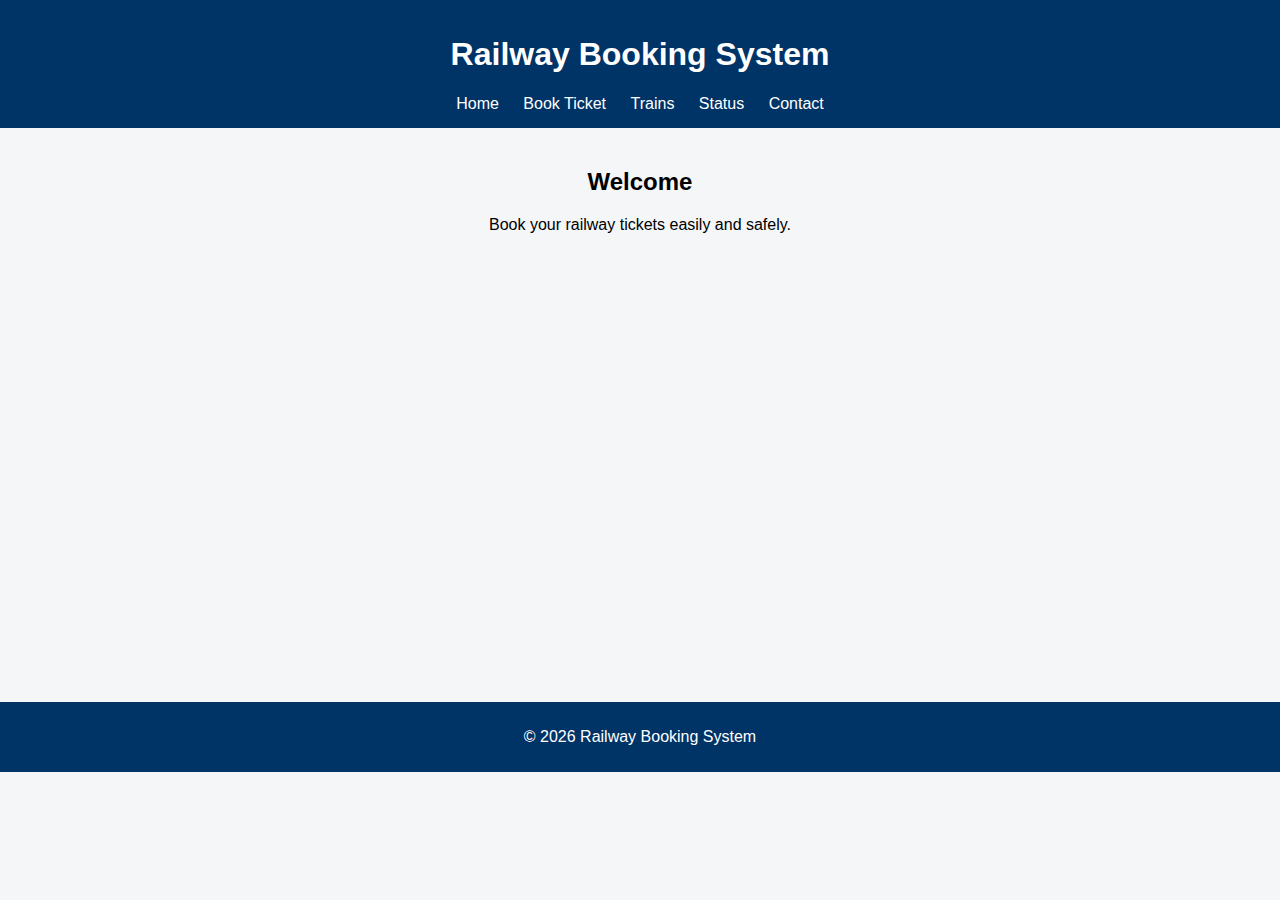
<file: index.html>
<!DOCTYPE html>
<html>
<head>
    <title>Railway Booking System</title>
    <link rel="stylesheet" href="style.css">
</head>
<body>

<header>
    <h1>Railway Booking System</h1>
    <nav>
        <a href="index.html">Home</a>
        <a href="booking.html">Book Ticket</a>
        <a href="trains.html">Trains</a>
        <a href="status.html">Status</a>
        <a href="contact.html">Contact</a>
    </nav>
</header>

<section>
    <h2>Welcome</h2>
    <p>Book your railway tickets easily and safely.</p>
</section><br><br><br><br><br><br><br><br><br><br><br><br><br><br><br><br><br><br><br><br><br><br><br><br>

<footer>
    <p>© 2026 Railway Booking System</p>
</footer>

</body>
</html>
</file>
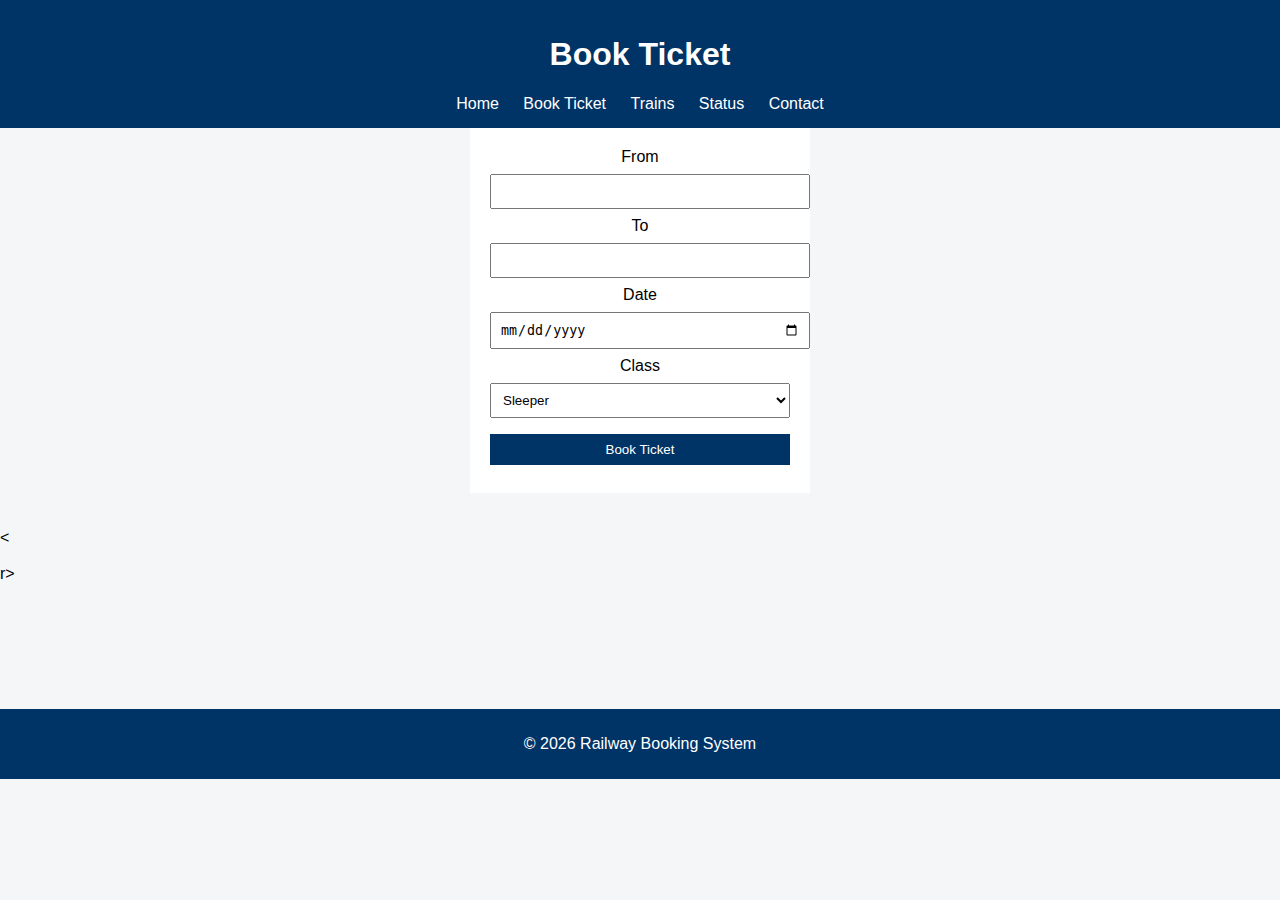
<file: booking.html>
<!DOCTYPE html>
<html>
<head>
    <title>Book Ticket</title>
    <link rel="stylesheet" href="style.css">
</head>
<body>

<header>
    <h1>Book Ticket</h1>
    <nav>
        <a href="index.html">Home</a>
        <a href="booking.html">Book Ticket</a>
        <a href="trains.html">Trains</a>
        <a href="status.html">Status</a>
        <a href="contact.html">Contact</a>
    </nav>
</header>

<section class="box">
    <form action="success.html">
        <label>From</label>
        <input type="text" required>

        <label>To</label>
        <input type="text" required>

        <label>Date</label>
        <input type="date" required>

        <label>Class</label>
        <select required>
            <option>Sleeper</option>
            <option>AC</option>
            <option>General</option>
        </select>

        <button type="submit">Book Ticket</button>
    </form>
</section><br><br><<br><br>r><br><br><br><br><br><br><br><br>


<footer>
    <p>© 2026 Railway Booking System</p>
</footer>

</body>
</html>
</file>
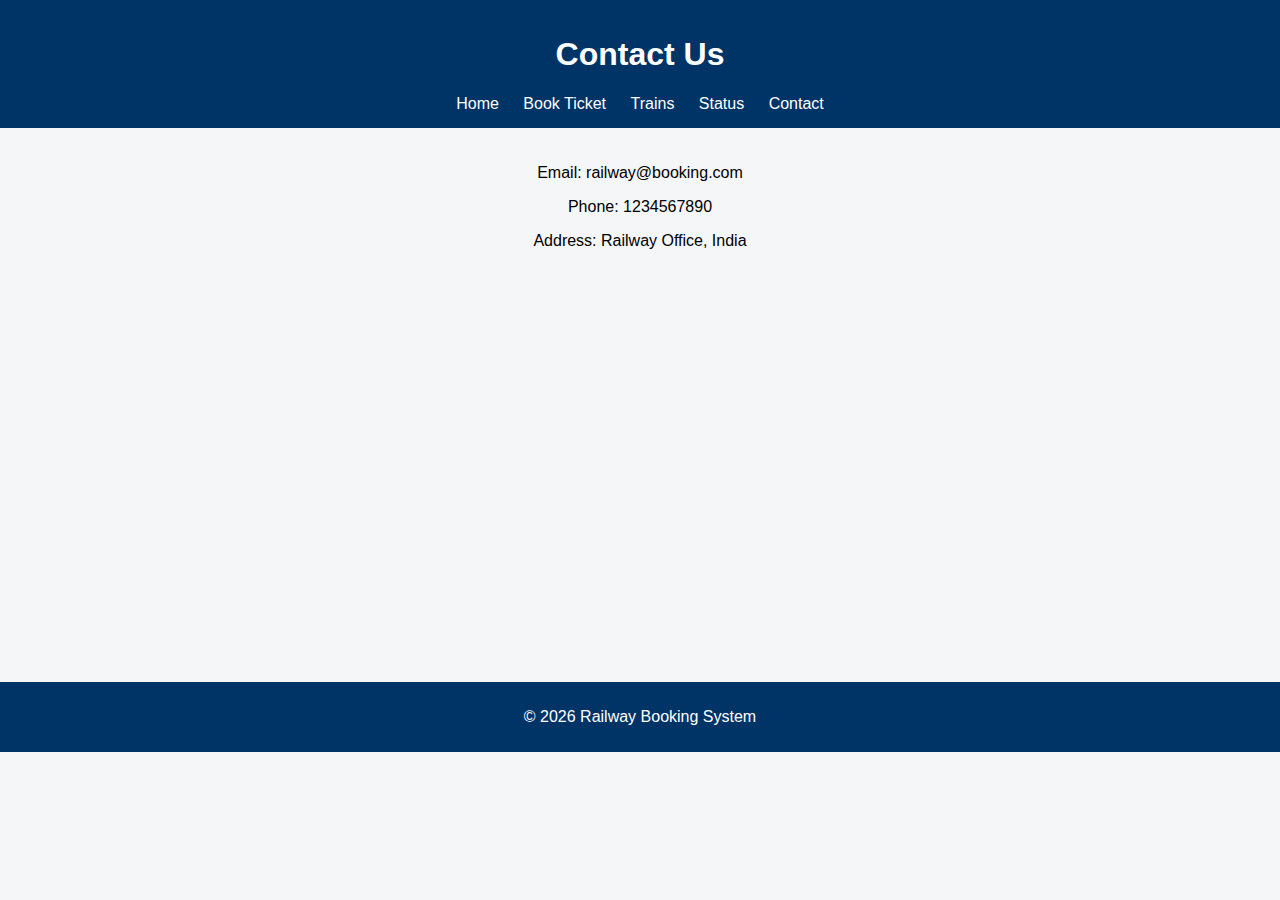
<file: contact.html>
<!DOCTYPE html>
<html>
<head>
    <title>Contact Us</title>
    <link rel="stylesheet" href="style.css">
</head>
<body>

<header>
    <h1>Contact Us</h1>
    <nav>
        <a href="index.html">Home</a>
        <a href="booking.html">Book Ticket</a>
        <a href="trains.html">Trains</a>
        <a href="status.html">Status</a>
        <a href="contact.html">Contact</a>
    </nav>
</header>

<section>
    <p>Email: railway@booking.com</p>
    <p>Phone: 1234567890</p>
    <p>Address: Railway Office, India</p>
</section><br><br><br><br><br><br><br><br><br><br><br><br><br><br><br><br><br><br><br><br><br><br>

<footer>
    <p>© 2026 Railway Booking System</p>
</footer>

</body>
</html>
</file>
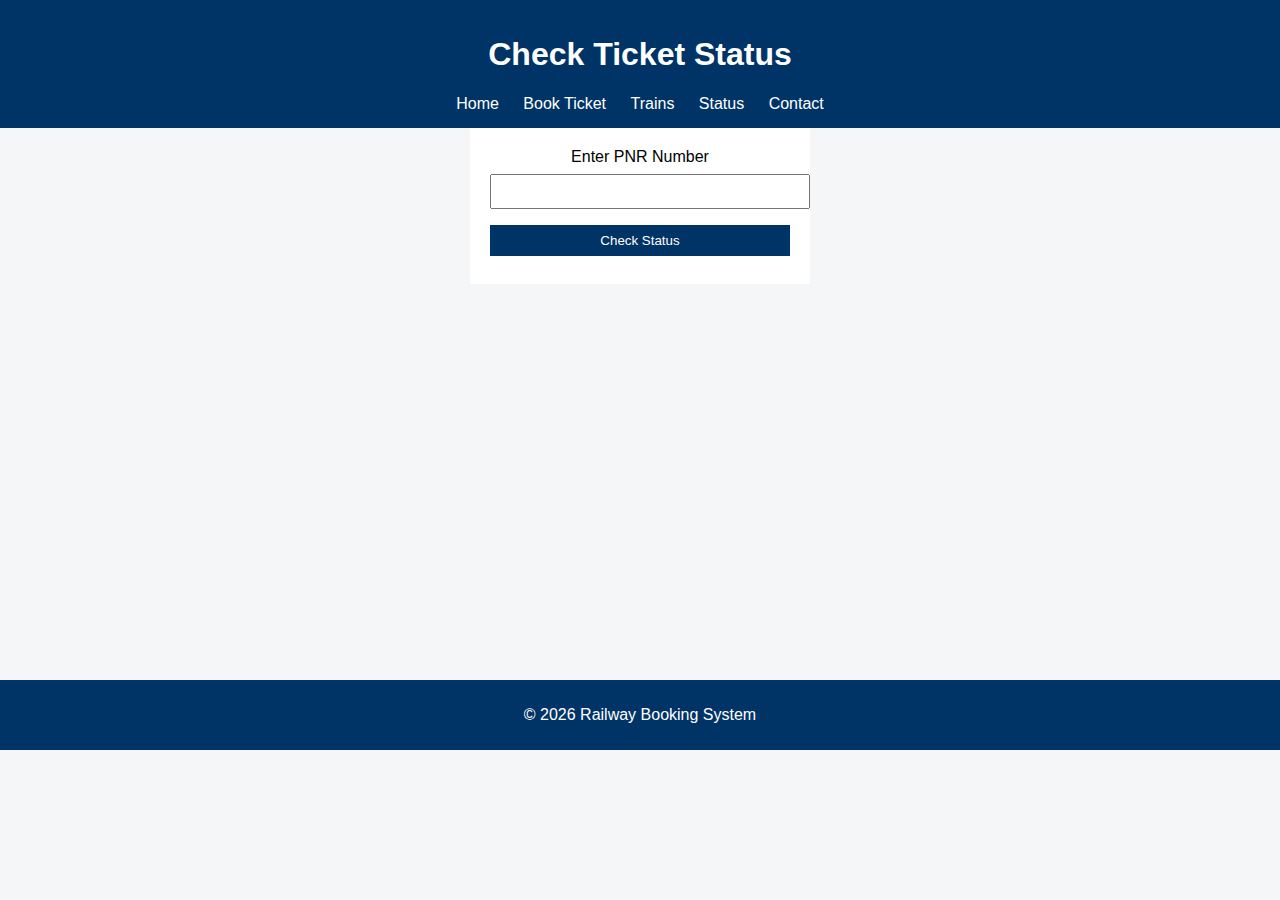
<file: status.html>
<!DOCTYPE html>
<html>
<head>
    <title>Check Status</title>
    <link rel="stylesheet" href="style.css">
</head>
<body>

<header>
    <h1>Check Ticket Status</h1>
    <nav>
        <a href="index.html">Home</a>
        <a href="booking.html">Book Ticket</a>
        <a href="trains.html">Trains</a>
        <a href="status.html">Status</a>
        <a href="contact.html">Contact</a>
    </nav>
</header>

<section class="box">
    <form action="status_result.html">
        <label>Enter PNR Number</label>
        <input type="text" required>

        <button type="submit">Check Status</button>
    </form>
</section><br><br><br><br><br><br><br><br><br><br><br><br><br><br><br><br><br><br><br><br><br><br>

<footer>
    <p>© 2026 Railway Booking System</p>
</footer>

</body>
</html>
</file>
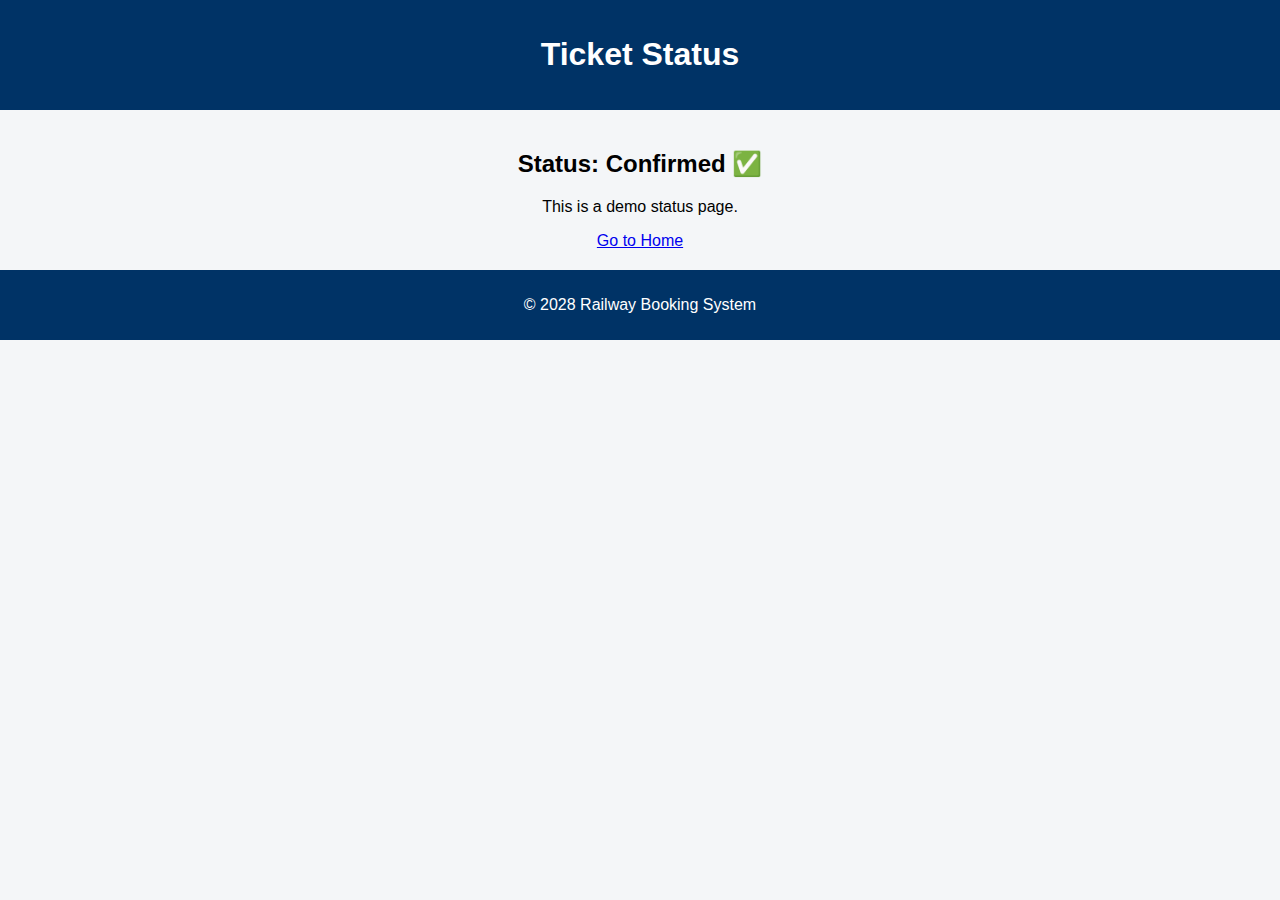
<file: status_result.html>
<!DOCTYPE html>
<html>
<head>
    <title>Status Result</title>
    <link rel="stylesheet" href="style.css">
</head>
<body>

<header>
    <h1>Ticket Status</h1>
</header>

<section>
    <h2>Status: Confirmed ✅</h2>
    <p>This is a demo status page.</p>
    <a href="index.html">Go to Home</a>
</section>

<footer>
    <p>© 2028 Railway Booking System</p>
</footer>

</body>
</html>
</file>
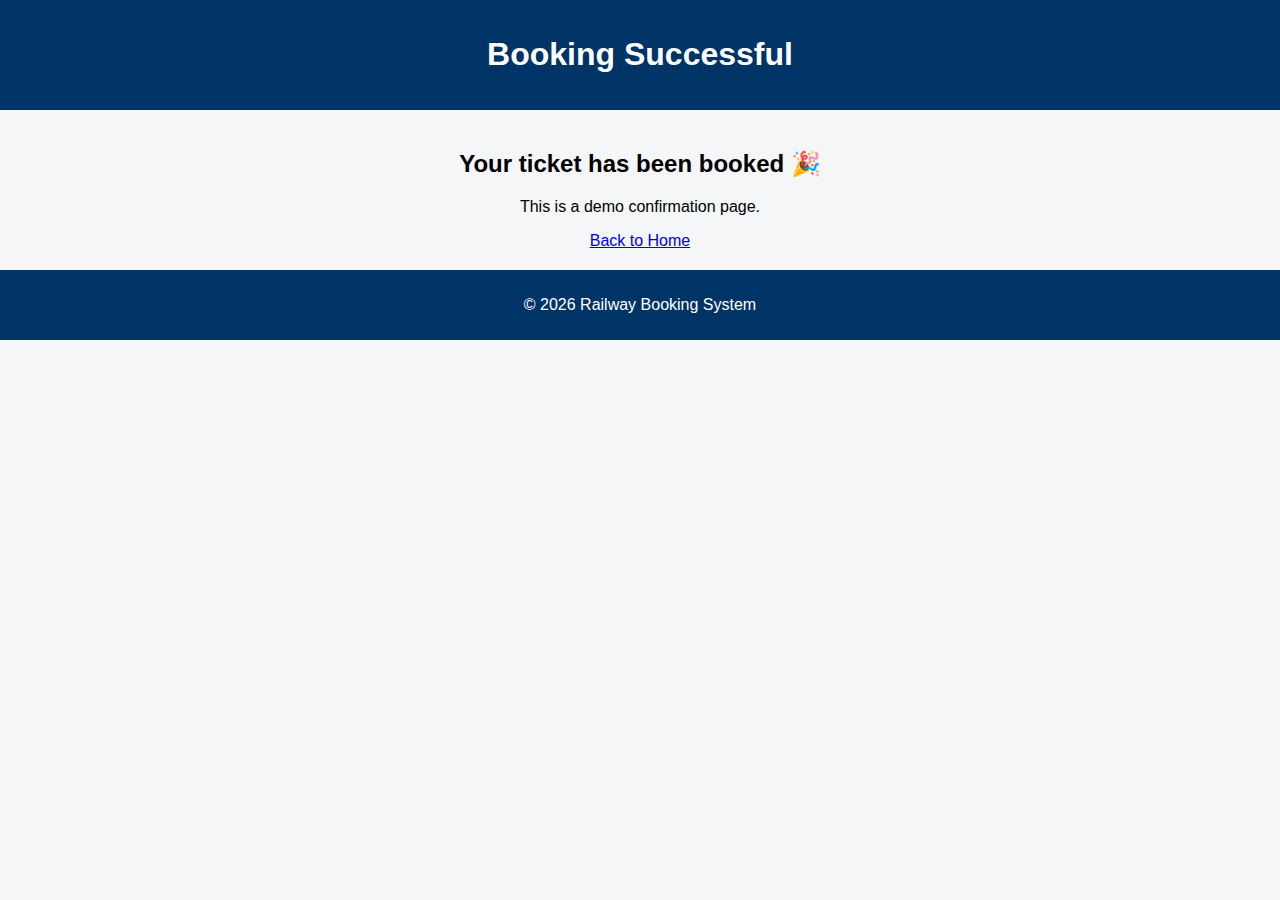
<file: success.html>
<!DOCTYPE html>
<html>
<head>
    <title>Booking Successful</title>
    <link rel="stylesheet" href="style.css">
</head>
<body>

<header>
    <h1>Booking Successful</h1>
</header>

<section>
    <h2>Your ticket has been booked 🎉</h2>
    <p>This is a demo confirmation page.</p>
    <a href="index.html">Back to Home</a>
</section>

<footer>
    <p>© 2026 Railway Booking System</p>
</footer>

</body>
</html>
</file>
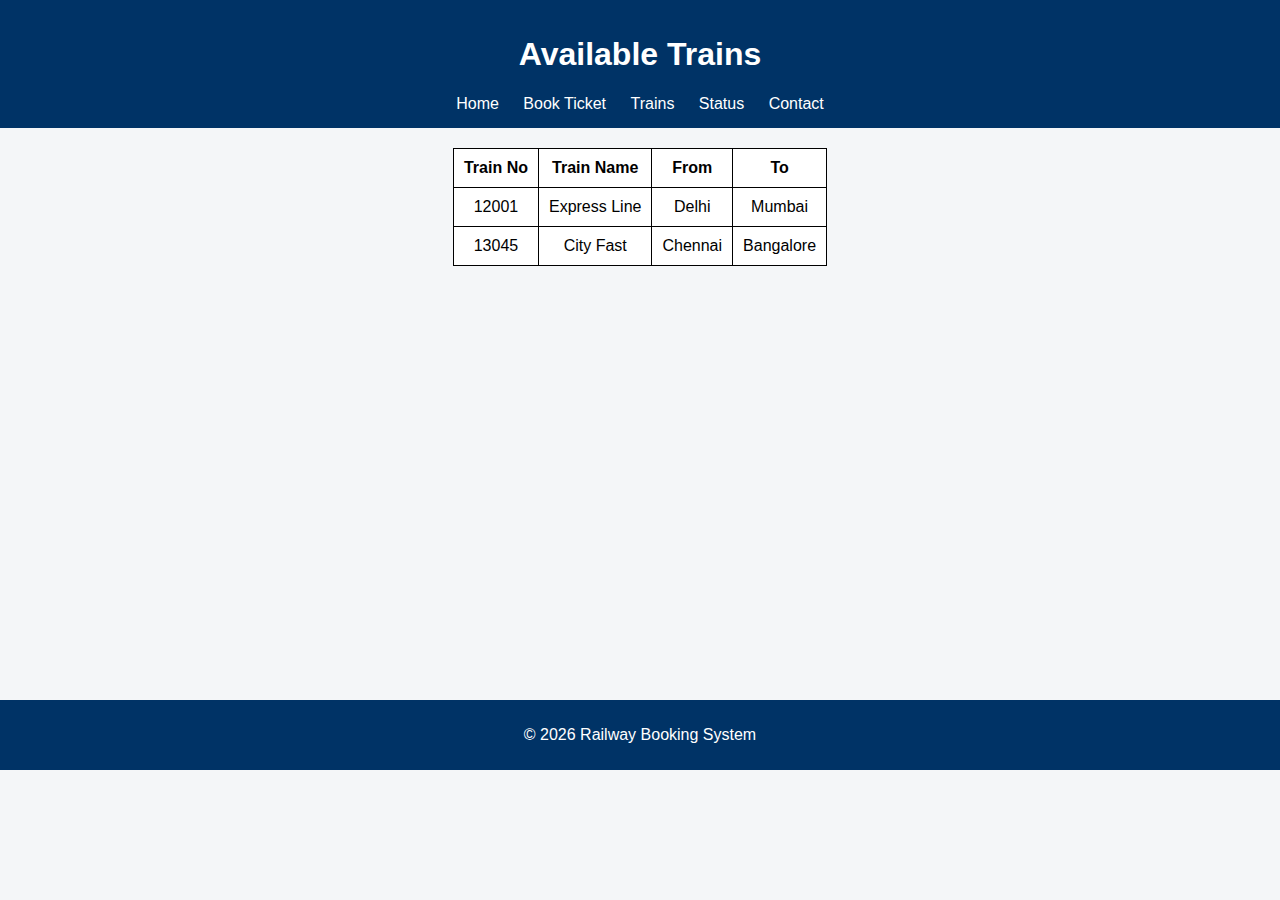
<file: trains.html>
<!DOCTYPE html>
<html>
<head>
    <title>Available Trains</title>
    <link rel="stylesheet" href="style.css">
</head>
<body>

<header>
    <h1>Available Trains</h1>
    <nav>
        <a href="index.html">Home</a>
        <a href="booking.html">Book Ticket</a>
        <a href="trains.html">Trains</a>
        <a href="status.html">Status</a>
        <a href="contact.html">Contact</a>
    </nav>
</header>

<section>
    <table>
        <tr>
            <th>Train No</th>
            <th>Train Name</th>
            <th>From</th>
            <th>To</th>
        </tr>
        <tr>
            <td>12001</td>
            <td>Express Line</td>
            <td>Delhi</td>
            <td>Mumbai</td>
        </tr>
        <tr>
            <td>13045</td>
            <td>City Fast</td>
            <td>Chennai</td>
            <td>Bangalore</td>
        </tr>
    </table>
</section><br><br><br><br><br><br><br><br><br><br><br><br><br><br><br><br><br><br><br><br><br><br><br>

<footer>
    <p>© 2026 Railway Booking System</p>
</footer>

</body>
</html>
</file>
<file: style.css>
body {
    font-family: Arial;
    margin: 0;
    background-color: #f4f6f8;
}

header {
    background-color: #003366;
    color: white;
    text-align: center;
    padding: 15px;
}

nav a {
    color: white;
    margin: 0 10px;
    text-decoration: none;
}

section {
    padding: 20px;
    text-align: center;
}

.box {
    background: white;
    width: 300px;
    margin: auto;
    padding: 20px;
}

input, select, button {
    width: 100%;
    padding: 8px;
    margin: 8px 0;
}

button {
    background-color: #003366;
    color: white;
    border: none;
}

table {
    margin: auto;
    background: white;
    border-collapse: collapse;
}

th, td {
    border: 1px solid black;
    padding: 10px;
}

footer {
    background-color: #003366;
    color: white;
    text-align: center;
    padding: 10px;
}
</file>
